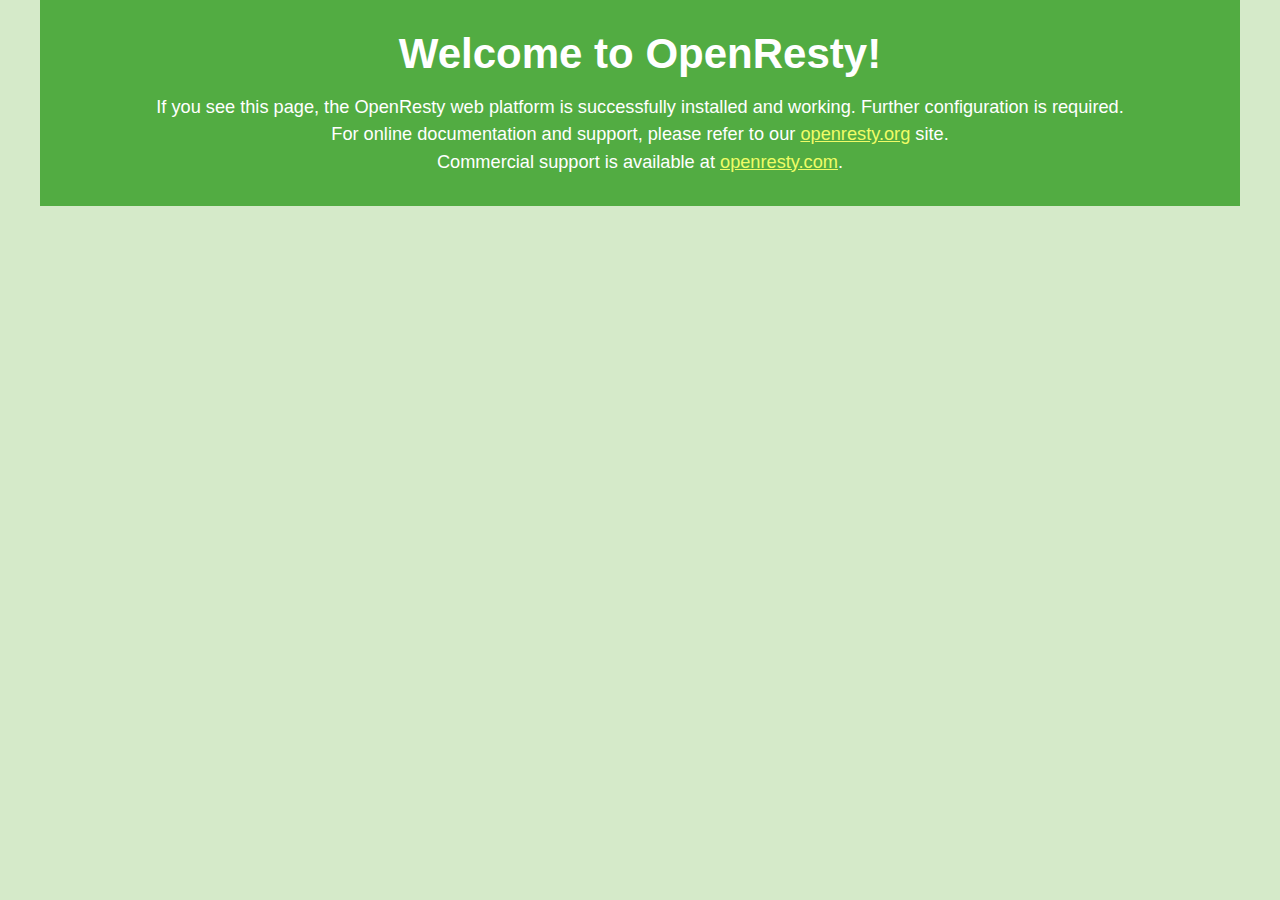
<file: web/index.html>
<!DOCTYPE html>
<html lang="en">
<head>
  <meta content="text/html;charset=utf-8" http-equiv="Content-Type">
  <meta charset="UTF-8">
  <meta http-equiv="X-UA-Compatible" content="IE=edge,chrome=1" />
  <meta name="viewport" content="width=device-width, initial-scale=1, maximum-scale=1, user-scalable=no"/>
  <title>Welcome to OpenResty!</title>
  <style>
    :root {
      --main-bg-color: rgb(82, 172, 66);
      --secondary-bg-color: rgb(213, 234, 201);
      --main-text-color: rgb(74, 124, 67);
      --secondary-text-color: #fff;
    }
    * {padding: 0; margin: 0;}
    html,body {font-size: 14px; font-family: Lato, sans-serif}
    body {text-align: center; background: var(--secondary-bg-color);}
    ul {list-style: none;}
    .flex {display: flex; display: -moz-box; display: -webkit-flex; display: -moz-flex; display: -ms-flexbox;}
    .justify-content-center {-webkit-box-pack: center; -ms-justify-content: center; -moz-justify-content: center; -o-justify-content: center; -webkit-justify-content: center; justify-content: center;}
    .align-items-center {-webkit-box-align: center; -moz-align-items: center; -ms-align-items: center; -o-align-items: center; -o-align-items: center; align-items: center;}
    .text-decoration-no {text-decoration: none !important;}
    ul li, .products-list a {display: inline-block;}
    .main-theme {background: var(--main-bg-color); color: var(--secondary-text-color);}
    .light-theme {background: var(--secondary-bg-color);}
    .white-theme {background: #fff; color: var(--main-text-color);}
    .main-theme a {color: #effc67; text-decoration: underline;}
    section {max-width: 1200px; margin: 0 auto; padding: 2.14rem; box-sizing: border-box;}
    section h1 {font-size: 3rem; margin-bottom: 16px;}
    section h2 {font-size: 1.8rem; margin-bottom: 16px;}
    section p {line-height: 1.5; font-size: 1.3rem;}
    .main {position: relative;}
    .products-list {margin-top: 20px;}
    .products-list a {background: #fff; color: var(--main-text-color); padding: 10px 15px; border-radius: 4px; margin-left: 40px; min-width: 185px;}
    .products-list a:first-child {margin-left: 0;}
    .products img {width: 40px; height: 40px;}
    .products h3 {font-size: 1.15rem; font-weight: normal; margin: 4px 0;}
    .products a p {font-size: 0.92rem;}
    .social a {border-radius: 10px; background-color: var(--main-text-color); box-shadow: rgb(0 0 0 / 10%) -2px 2px 2px 1px; color: var(--secondary-text-color); border: none; padding: 6px 0; line-height: 24px; min-width: 250px; text-align: center; font-size: 1.1rem;}
    .social a img, .social a svg {width: 16px; height: 16px; vertical-align: middle; margin-right: 5px;}
    .social li {margin-left: 40px;}
    .social li:first-child {margin-left: 0;}
    .blogs {position: relative; margin-bottom: 20px; padding-left: 10px; padding-right: 10px;}
    .blogs .title {margin-bottom: 30px; color: var(--main-text-color); font-size: 1.5rem;}
    .blogs .swiper-wrapper {margin: 0 0 10px;}
    .blogs-slider .swiper-slide {width: 20%; display: inline-block; vertical-align: top; margin-right: 40px; }
    .blogs-slider .swiper-slide:last-child {margin-right: 0 !important;}
    .blogs-slider .img-wrapper {font-size: 0; border-radius: 4px; margin-bottom: 10px; overflow: hidden; border: 2px solid #fff;}
    .blogs-slider img {width: 100%; height: 120px; border-radius: 4px; -webkit-user-select: none; -ms-user-select: none; user-select: none; object-fit: cover;}
    .blogs-slider p {font-size: 0.95rem; color: var(--main-text-color);}
    @media screen and (min-width: 1200px) {
      .blogs .swiper-wrapper {-webkit-box-pack: justify; -ms-justify-content: space-between; -moz-justify-content: space-between; -o-justify-content: space-between; -webkit-justify-content: space-between; -webkit-justify-content: space-between; justify-content: space-between;}
    }
    @media screen and (max-width: 1200px) {
      .blogs {padding-left: 20px; padding-right: 20px;}
      .blogs-slider .swiper-slide {margin-right: 20px; margin-bottom: 20px;}
    }
    @media screen and (max-width: 768px) {
      html,body {font-size: 12px}
      .social li {margin-left: 0; margin-bottom: 10px;}
      .social li:last-child {margin-bottom: 0;}
      .products-list a {margin-left: 0; margin-bottom: 10px;}
      .products-list a:last-child {margin-bottom: 0;}
      .blogs {padding-left: 10px; padding-right: 10px; margin-bottom: 0; }
      .blogs .swiper-wrapper {justify-content: center; -webkit-flex-wrap: wrap; -moz-flex-wrap: wrap; -o-flex-wrap: wrap; -ms-flex-wrap: wrap; flex-wrap: wrap;}
      .blogs-slider .swiper-slide {width: 30%; margin-right: 3.3%; }
      .blogs-slider .swiper-slide:nth-child(3n) {width: 30%; margin-right: 0; }
    }
    @media screen and (max-width: 540px) {
      .blogs-slider img {height: 100px;}
    }
  </style>
</head>
<body>
<section class="main main-theme">
  <h1>Welcome to OpenResty!</h1>
  <p>If you see this page, the OpenResty web platform is successfully installed and
    working. Further configuration is required.</p>
  <p>For online documentation and support, please refer to our <a href="https://openresty.org/">openresty.org</a> site.</p>
  <p>Commercial support is available at <a href="https://openresty.com/">openresty.com</a>.</p>
</section>
</body>
</html>
</file>
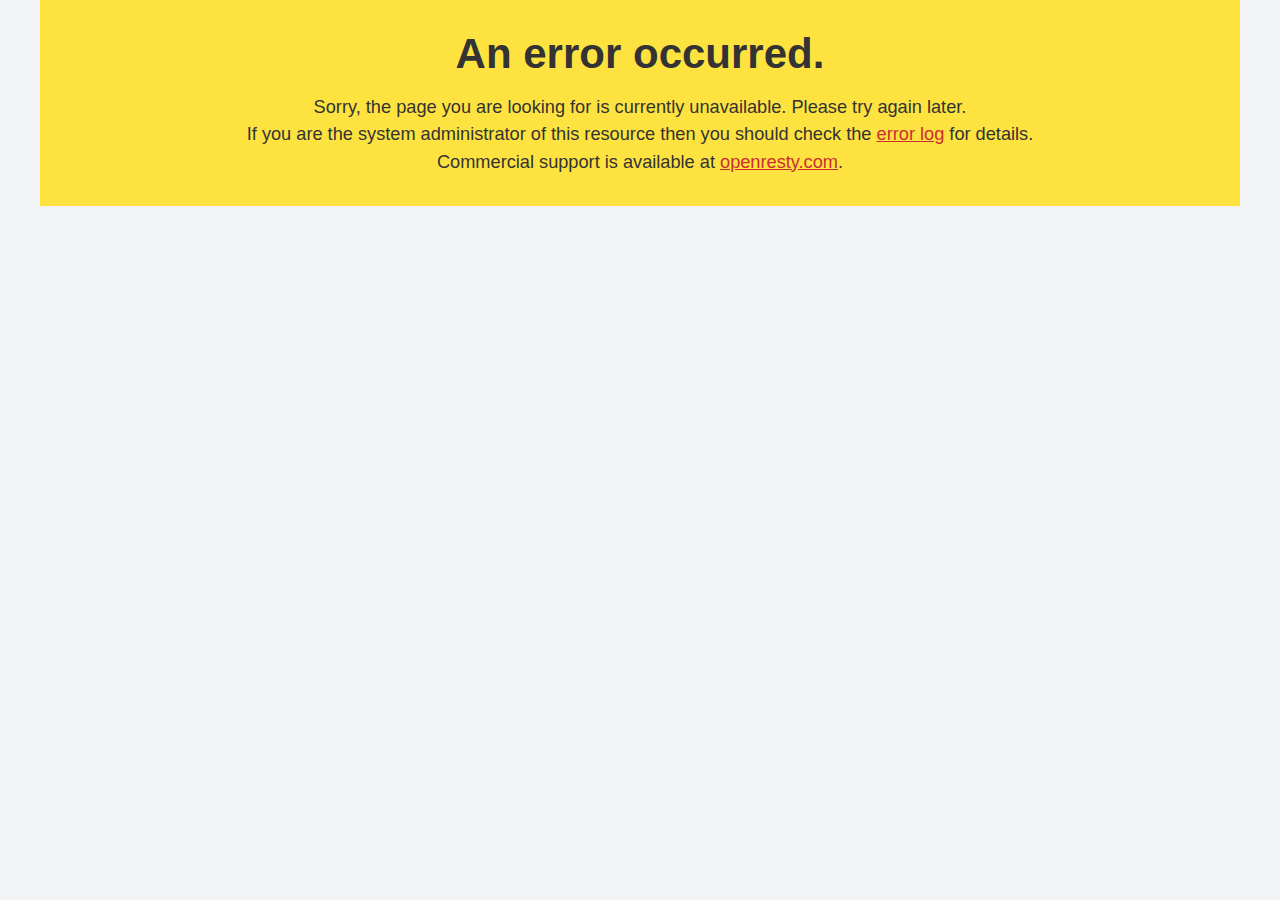
<file: web/50x.html>
<!DOCTYPE html>
<html lang="en">
<head>
  <meta content="text/html;charset=utf-8" http-equiv="Content-Type">
  <meta charset="UTF-8">
  <meta http-equiv="X-UA-Compatible" content="IE=edge,chrome=1" />
  <meta name="viewport" content="width=device-width, initial-scale=1, maximum-scale=1, user-scalable=no"/>
  <title>Error</title>
  <style>
    :root {
      --main-bg-color: #fee340;
      --secondary-bg-color: #f1f3f4;
      --main-text-color: #032944;
      --secondary-text-color: #333;
    }
    * {padding: 0; margin: 0;}
    html,body {font-size: 14px; font-family: Lato, sans-serif}
    body {text-align: center; background: var(--secondary-bg-color);}
    ul {list-style: none;}
    .flex {display: flex; display: -moz-box; display: -webkit-flex; display: -moz-flex; display: -ms-flexbox;}
    .justify-content-center {-webkit-box-pack: center; -ms-justify-content: center; -moz-justify-content: center; -o-justify-content: center; -webkit-justify-content: center; justify-content: center;}
    .align-items-center {-webkit-box-align: center; -moz-align-items: center; -ms-align-items: center; -o-align-items: center; -o-align-items: center; align-items: center;}
    .text-decoration-no {text-decoration: none !important;}
    ul li, .products-list a {display: inline-block;}
    .main-theme {background: var(--main-bg-color); color: var(--secondary-text-color);}
    .light-theme {background: var(--secondary-bg-color);}
    .white-theme {background: var(--secondary-bg-color); color: var(--main-text-color);}
    .main-theme a {color: #c93030; text-decoration: underline;}
    section {max-width: 1200px; margin: 0 auto; padding: 2.14rem; box-sizing: border-box;}
    section h1 {font-size: 3rem; margin-bottom: 16px;}
    section h2 {font-size: 1.8rem; margin-bottom: 16px;}
    section p {line-height: 1.5; font-size: 1.3rem;}
    .main {position: relative;}
    .products-list {margin-top: 20px;}
    .products-list a {background: #fff; color: var(--main-text-color); padding: 10px 15px; border-radius: 4px; margin-left: 40px; min-width: 185px;}
    .products-list a:first-child {margin-left: 0;}
    .products img {width: 40px; height: 40px;}
    .products h3 {font-size: 1.15rem; font-weight: normal; margin: 4px 0;}
    .products a p {font-size: 0.92rem;}
    .social a {border-radius: 10px; background-color: var(--main-text-color); box-shadow: rgb(0 0 0 / 10%) -2px 2px 2px 1px; color: #fff; border: none; padding: 6px 0; line-height: 24px; min-width: 250px; text-align: center; font-size: 1.1rem;}
    .social a img, .social a svg {width: 16px; height: 16px; vertical-align: middle; margin-right: 5px;}
    .social li {margin-left: 40px;}
    .social li:first-child {margin-left: 0;}
    .blogs {position: relative; margin-bottom: 20px; padding-left: 10px; padding-right: 10px;}
    .blogs .title {margin-bottom: 30px; color: var(--main-text-color); font-size: 1.5rem;}
    .blogs .swiper-wrapper {margin: 0 0 10px;}
    .blogs-slider .swiper-slide {width: 20%; display: inline-block; vertical-align: top; margin-right: 40px; }
    .blogs-slider .swiper-slide:last-child {margin-right: 0 !important;}
    .blogs-slider .img-wrapper {font-size: 0; border-radius: 4px; margin-bottom: 10px; overflow: hidden; border: 2px solid #fff;}
    .blogs-slider img {width: 100%; height: 120px; border-radius: 4px; -webkit-user-select: none; -ms-user-select: none; user-select: none; object-fit: cover;}
    .blogs-slider p {font-size: 0.95rem; color: var(--main-text-color);}
    @media screen and (min-width: 1200px) {
      .blogs .swiper-wrapper {-webkit-box-pack: justify; -ms-justify-content: space-between; -moz-justify-content: space-between; -o-justify-content: space-between; -webkit-justify-content: space-between; -webkit-justify-content: space-between; justify-content: space-between;}
    }
    @media screen and (max-width: 1200px) {
      .blogs {padding-left: 20px; padding-right: 20px;}
      .blogs-slider .swiper-slide {margin-right: 20px; margin-bottom: 20px;}
    }
    @media screen and (max-width: 768px) {
      html,body {font-size: 12px}
      .social li {margin-left: 0; margin-bottom: 10px;}
      .social li:last-child {margin-bottom: 0;}
      .products-list a {margin-left: 0; margin-bottom: 10px;}
      .products-list a:last-child {margin-bottom: 0;}
      .blogs {padding-left: 10px; padding-right: 10px; margin-bottom: 0; }
      .blogs .swiper-wrapper {justify-content: center; -webkit-flex-wrap: wrap; -moz-flex-wrap: wrap; -o-flex-wrap: wrap; -ms-flex-wrap: wrap; flex-wrap: wrap;}
      .blogs-slider .swiper-slide {width: 30%; margin-right: 3.3%; }
      .blogs-slider .swiper-slide:nth-child(3n) {width: 30%; margin-right: 0; }
    }
    @media screen and (max-width: 540px) {
      .blogs-slider img {height: 100px;}
    }
  </style>
</head>
<body>
<section class="main main-theme">
  <h1>An error occurred.</h1>
  <p>Sorry, the page you are looking for is currently unavailable. Please try again later.</p>
  <p>If you are the system administrator of this resource then you should check the <a href="http://nginx.org/r/error_log">error log</a> for details.</p>
  <p>Commercial support is available at <a href="https://openresty.com/">openresty.com</a>.</p>
</section>
</body>
</html>
</file>
